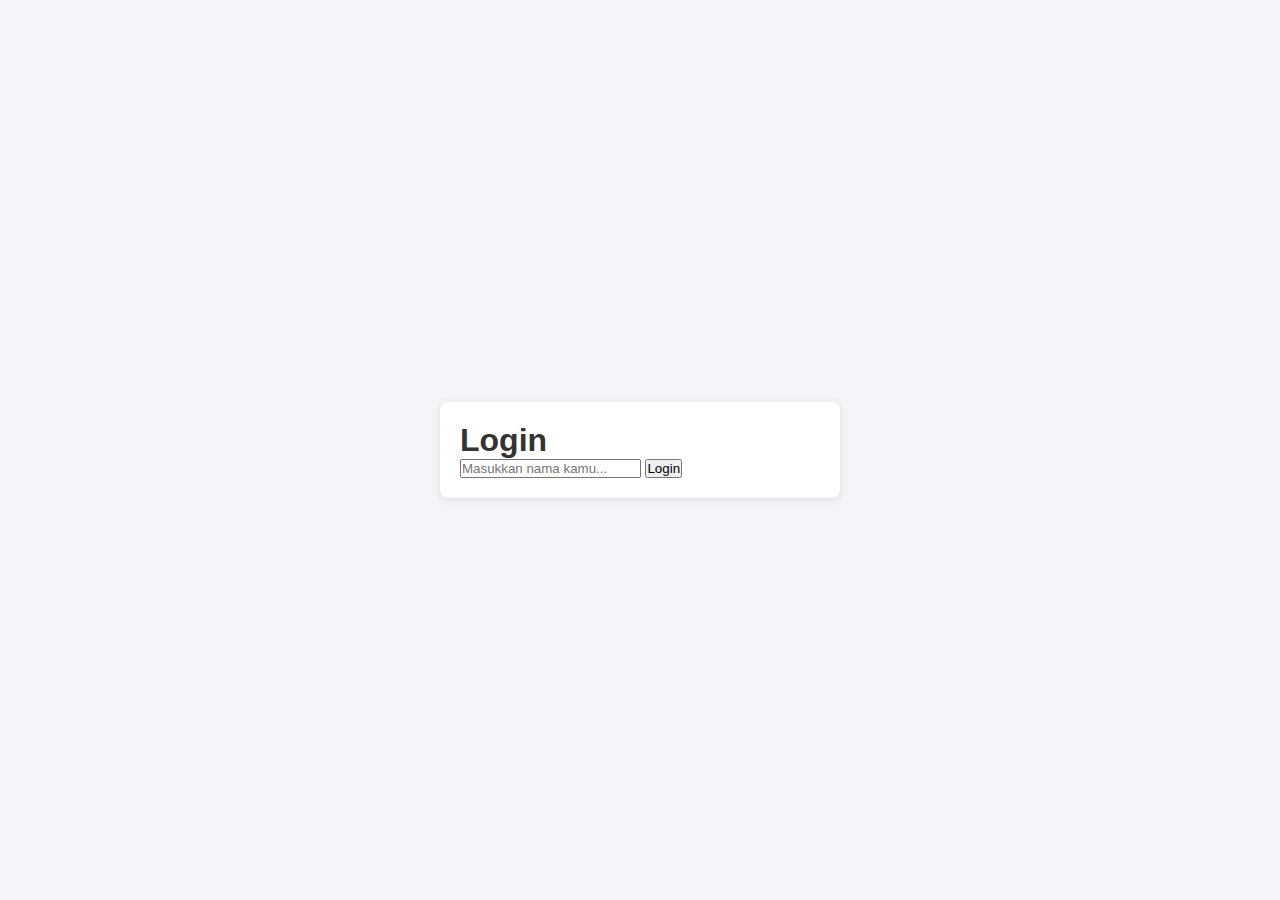
<file: index.html>
<!DOCTYPE html>
<html lang="en">
<head>
  <meta charset="UTF-8">
  <meta name="viewport" content="width=device-width, initial-scale=1.0">
  <title>To-Do List Canggih</title>
  <link rel="stylesheet" href="style.css">
</head>
<body>

  <div id="loginSection" class="container">
    <h1>Login</h1>
    <input type="text" id="usernameInput" placeholder="Masukkan nama kamu...">
    <button id="loginBtn">Login</button>
  </div>

  <div id="mainApp" class="container" style="display: none;">
    <div class="header">
      <h1 id="greeting"></h1>
      <button id="toggleDarkMode">Dark Mode</button>
    </div>

    <div class="taskInputArea">
      <input type="text" id="taskInput" placeholder="Tambahkan tugas baru...">
      <button id="addTaskBtn">Tambah Tugas</button>
    </div>

    <ul id="taskList"></ul>

    <div class="achievements">
      <h2>Pencapaian:</h2>
      <ul id="achievementList"></ul>
    </div>
  </div>

  <script src="app.js"></script>

</body>
</html>
</file>
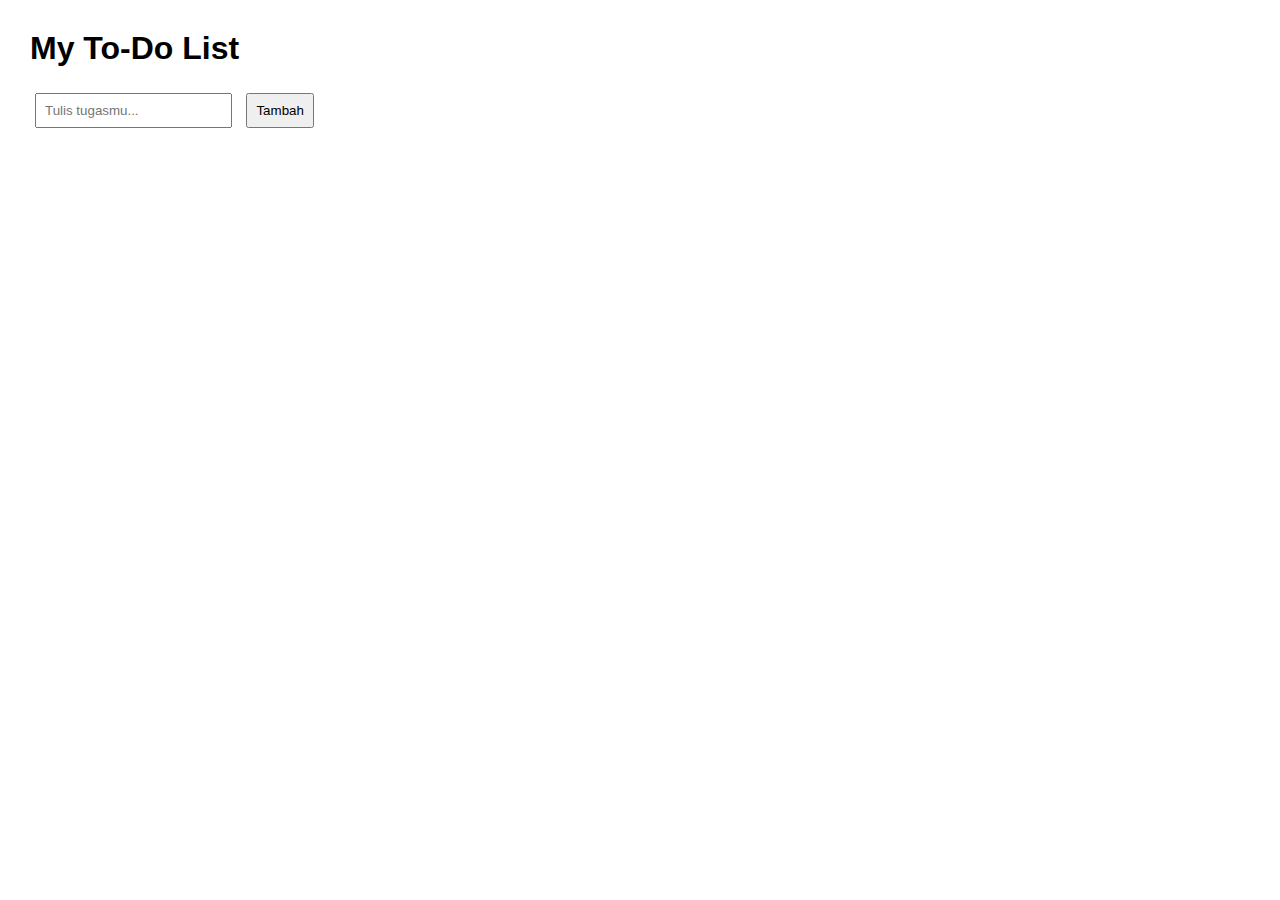
<file: ToDoListProj/index.html>
<!DOCTYPE html>
<html lang="en">
<head>
  <meta charset="UTF-8">
  <meta name="viewport" content="width=device-width, initial-scale=1">
  <title>To-Do List App</title>
  <link rel="stylesheet" href="style.css">
</head>
<body>
  <h1>My To-Do List</h1>
  
  <input type="text" id="taskInput" placeholder="Tulis tugasmu...">
  <button id="addTaskBtn">Tambah</button>
  
  <ul id="taskList"></ul>

  <script src="app.js"></script>
</body>
</html>
</file>
<file: style.css>
/* style.css */
* {
  margin: 0;
  padding: 0;
  box-sizing: border-box;
}

body {
  font-family: 'Arial', sans-serif;
  background-color: #f4f4f9;
  color: #333;
  height: 100vh;
  display: flex;
  justify-content: center;
  align-items: center;
}

body.dark {
  background-color: #121212;
  color: #f4f4f9;
}

.container {
  background: white;
  padding: 20px;
  border-radius: 8px;
  box-shadow: 0 2px 10px rgba(0,0,0,0.1);
  width: 100%;
  max-width: 400px;
}

body.dark .container {
  background: #1e1e1e;
}

.header {
  display: flex;
  justify-content: space-between;
  align-items: center;
  margin-bottom: 20px;
}

.taskInputArea {
  display: flex;
  gap: 10px;
  margin-bottom: 20px;
  flex-direction: column;
}

.taskInputArea input, .taskInputArea button {
  padding: 10px;
  font-size: 1rem;
}

#taskInput, #deadlineInput {
  width: 100%;
}

#addTaskBtn {
  background-color: #4CAF50;
  border: none;
  color: white;
  cursor: pointer;
  transition: 0.3s;
}

#addTaskBtn:hover {
  background-color: #45a049;
}

#taskList {
  list-style: none;
  min-height: 100px;
}

.taskList li {
  background: #eee;
  margin: 10px 0;
  padding: 10px;
  border-radius: 5px;
  display: flex;
  justify-content: space-between;
  align-items: center;
  position: relative;
}

body.dark .taskList li {
  background: #333;
}

.taskList li.dragging {
  opacity: 0.5;
}

.deleteBtn {
  background-color: #f44336;
  border: none;
  padding: 5px 10px;
  color: white;
  border-radius: 4px;
  cursor: pointer;
}

.deadline {
  font-size: 0.8rem;
  color: #666;
  margin-left: 10px;
}

.expired {
  text-decoration: line-through;
  color: #ff5555;
}

.achievements {
  margin-top: 20px;
}
</file>
<file: ToDoListProj/style.css>
body {
    font-family: Arial, sans-serif;
    margin: 30px;
  }
  
  input, button {
    padding: 8px;
    margin: 5px;
  }
  
  li {
    margin-top: 10px;
  }
</file>
